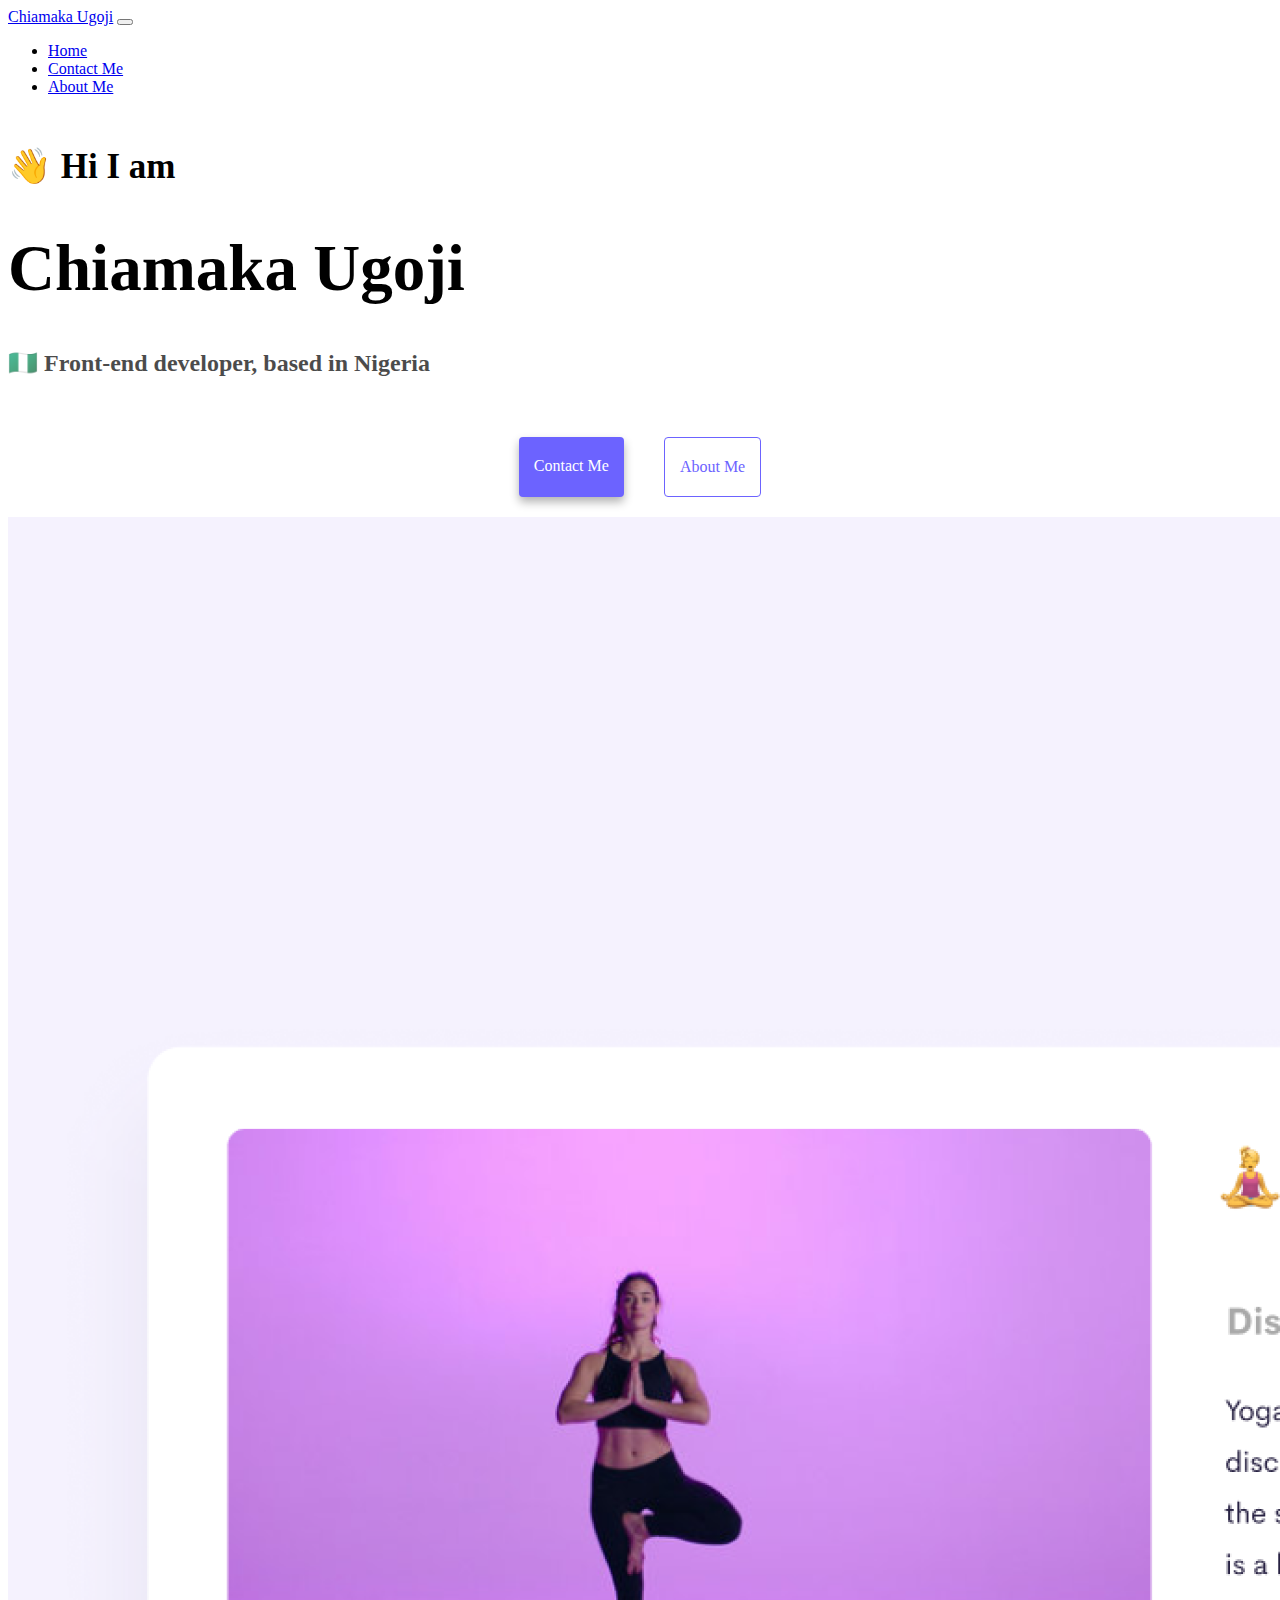
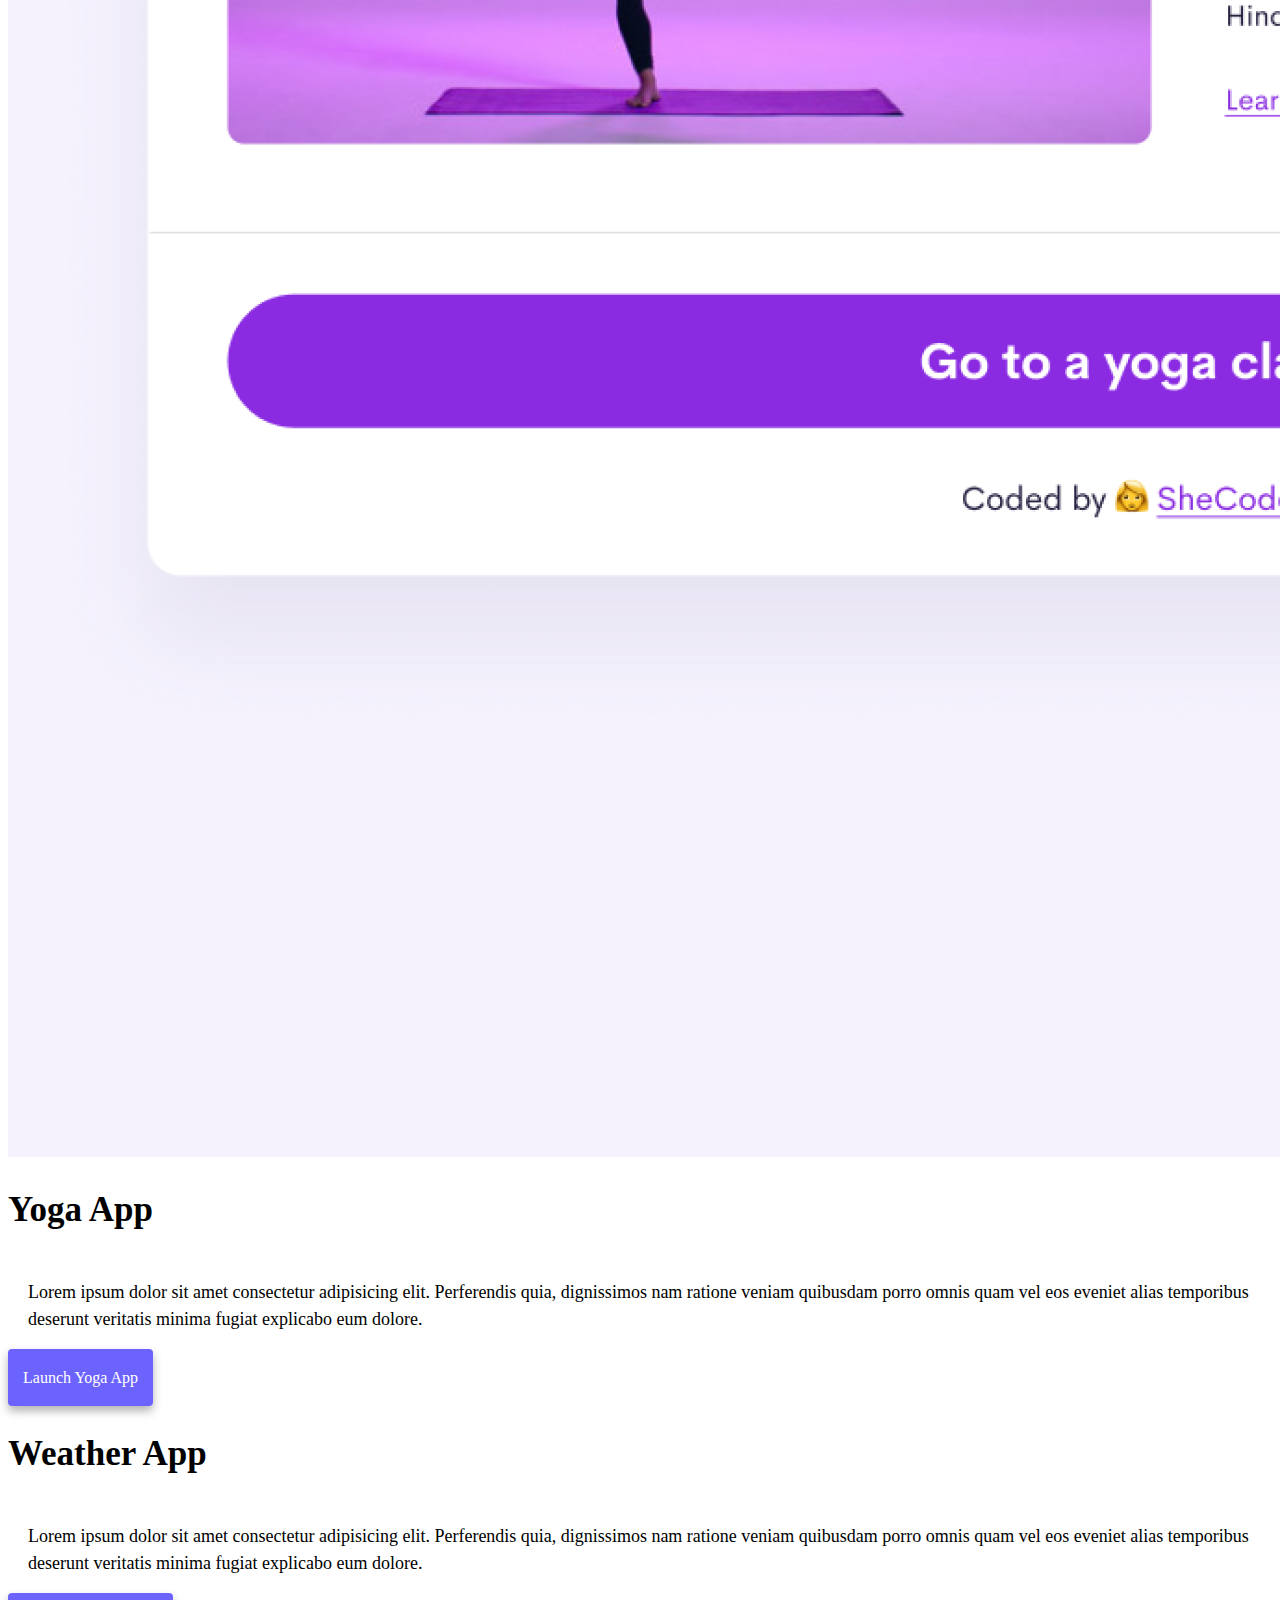
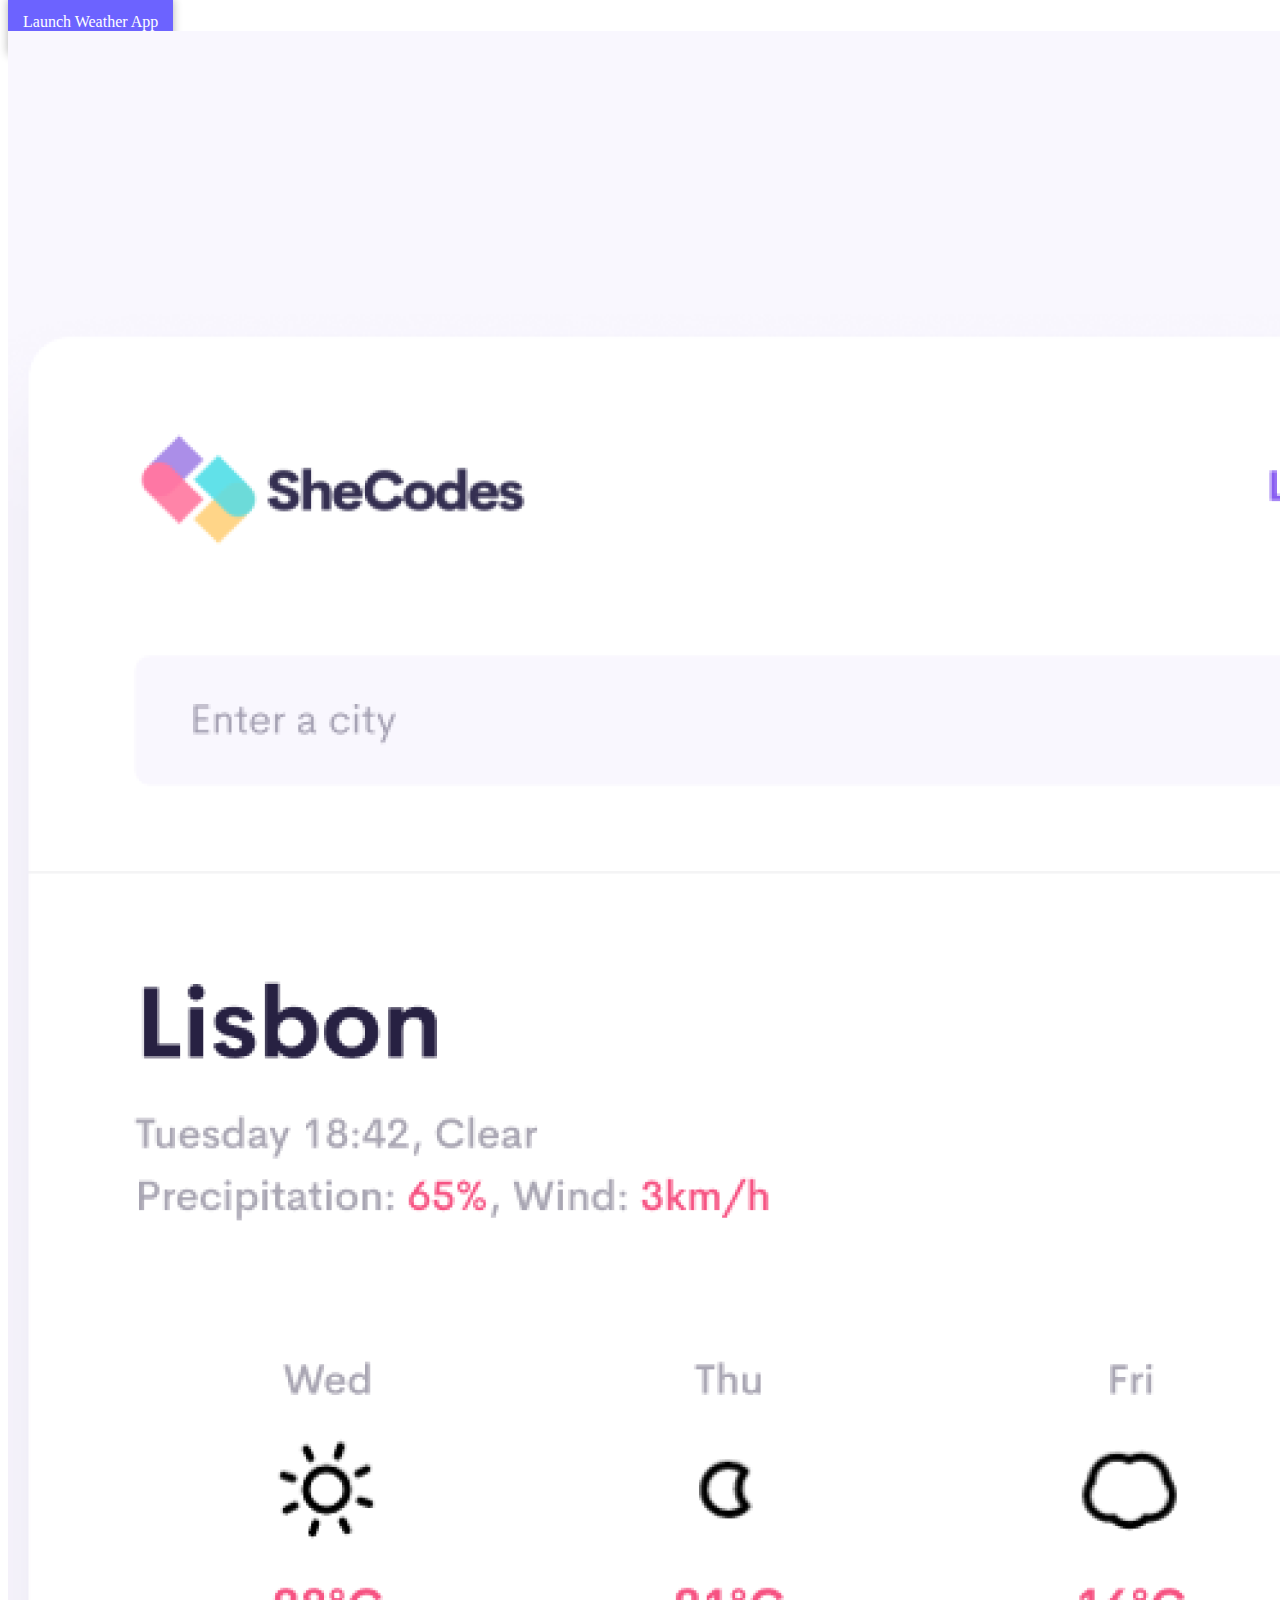
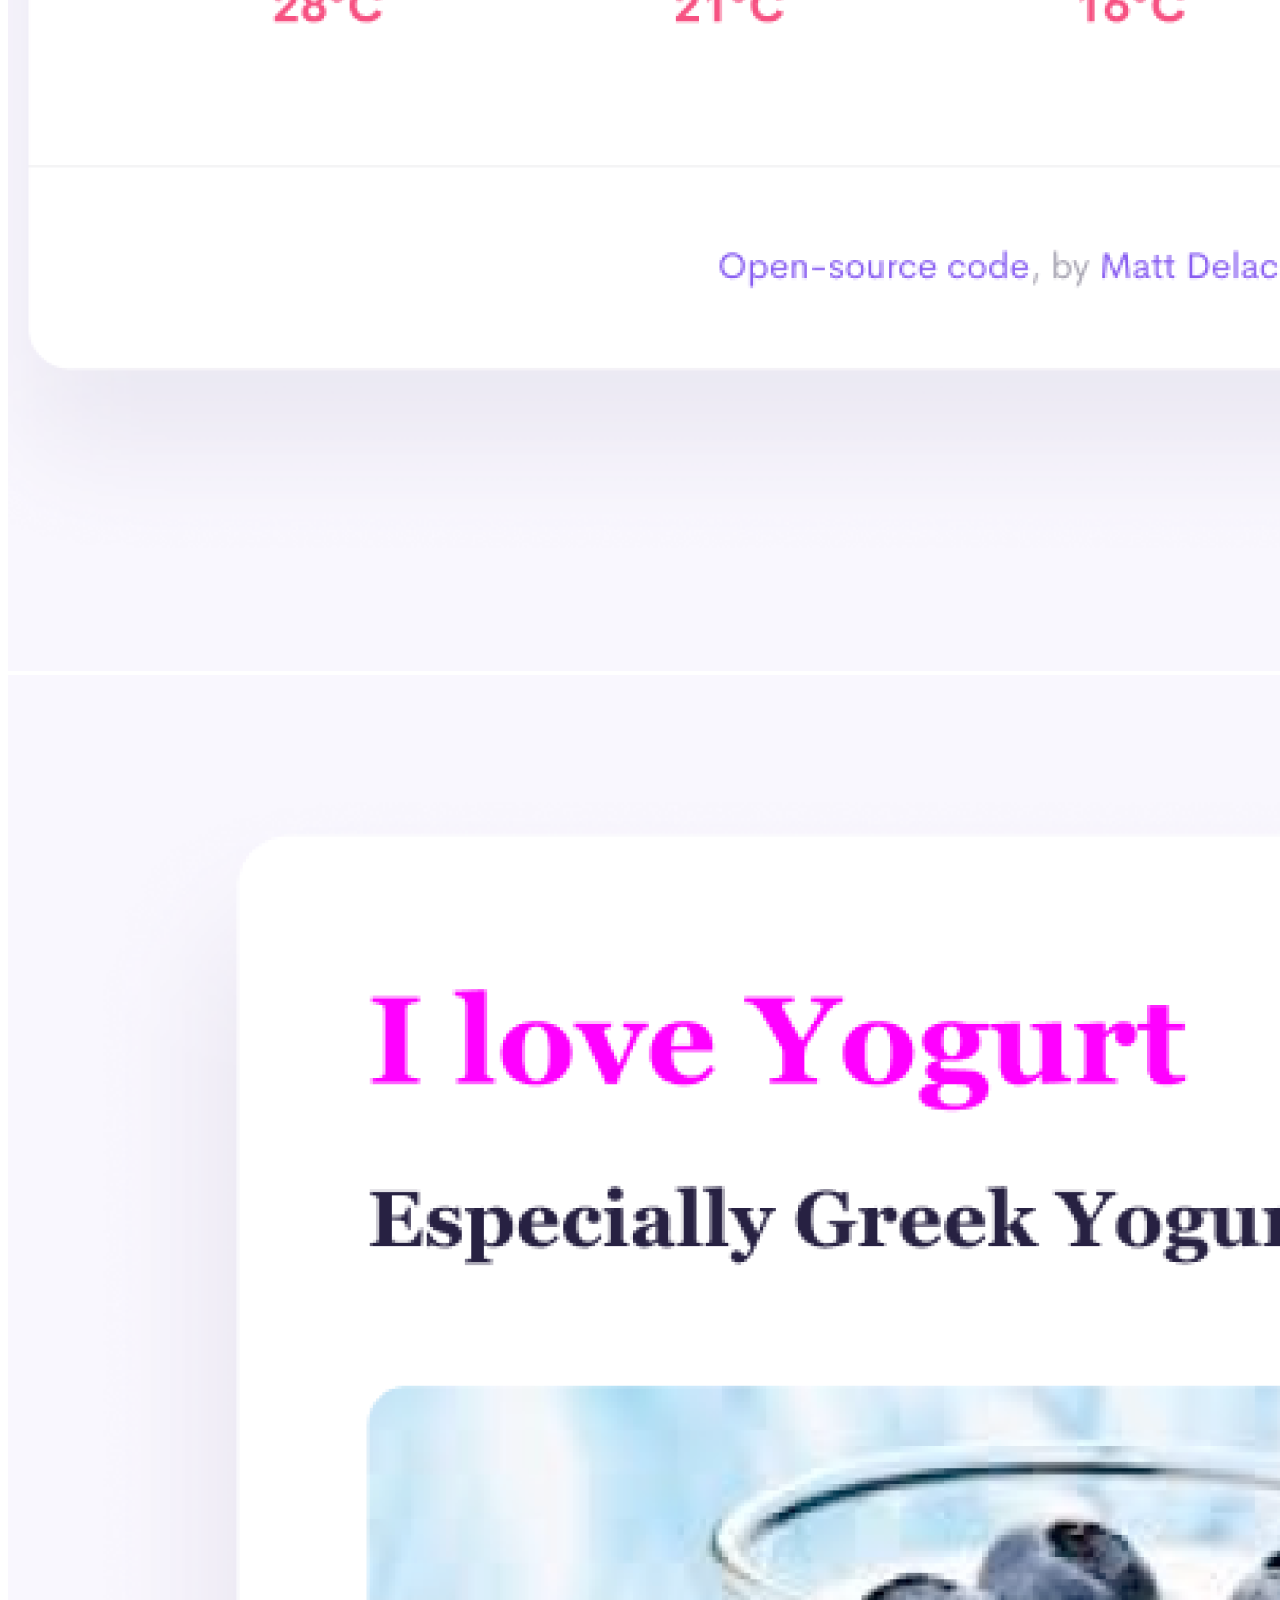
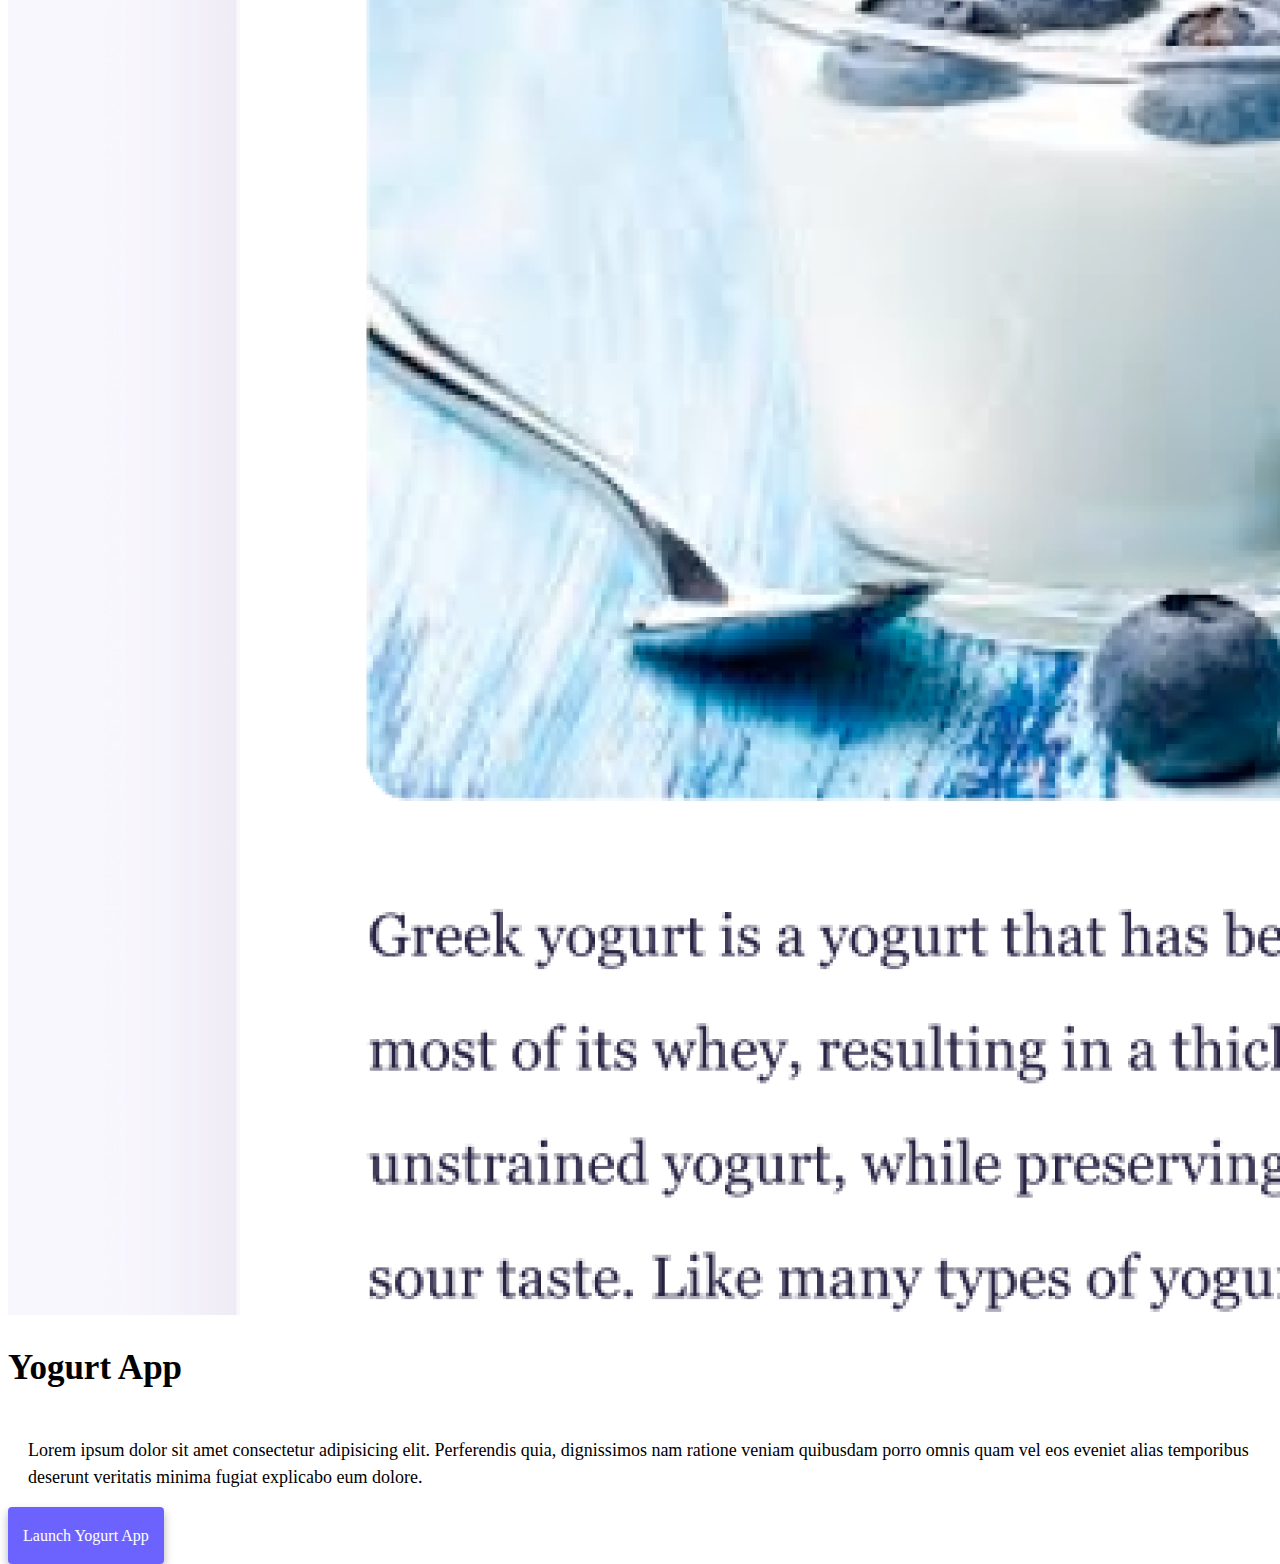
<file: index.html>
<!DOCTYPE html>
<html lang="en">
  <head>
    <meta charset="UTF-8" />
    <meta http-equiv="X-UA-Compatible" content="IE=edge" />
    <meta name="viewport" content="width=device-width, initial-scale=1.0" />
    <title>Portfolio page for Front-end Developer:Chiamaka Ugoji</title>
    <link
      href="https://cdn.jsdelivr.net/npm/bootstrap@5.0.2/dist/css/bootstrap.min.css"
      rel="stylesheet"
      integrity="sha384-EVSTQN3/azprG1Anm3QDgpJLIm9Nao0Yz1ztcQTwFspd3yD65VohhpuuCOmLASjC"
      crossorigin="anonymous"
    />
    <script
      src="https://cdn.jsdelivr.net/npm/bootstrap@5.0.2/dist/js/bootstrap.bundle.min.js"
      integrity="sha384-MrcW6ZMFYlzcLA8Nl+NtUVF0sA7MsXsP1UyJoMp4YLEuNSfAP+JcXn/tWtIaxVXM"
      crossorigin="anonymous"
    ></script>
    <link rel="stylesheet" href="src/styles.css" />
  </head>
  <body>
     <nav class="navbar navbar-expand-lg navbar-light bg-light">
  <div class="container-fluid">
    <a class="navbar-brand" href="#">Chiamaka Ugoji</a>
    <button class="navbar-toggler" type="button" data-bs-toggle="collapse" data-bs-target="#navbarNav" aria-controls="navbarNav" aria-expanded="false" aria-label="Toggle navigation">
      <span class="navbar-toggler-icon"></span>
    </button>
    <div class="collapse navbar-collapse" id="navbarNav">
      <ul class="navbar-nav">
        <li class="nav-item">
          <a class="nav-link active" aria-current="page" href="/">Home</a>
        </li>
        <li class="nav-item">
          <a class="nav-link" href="about.html#contact">Contact Me</a>
        </li>
        <li class="nav-item">
          <a class="nav-link" href="about.html">About Me</a>
        </li>
      </ul>
    </div>
  </div>
</nav>
    <div class="body-wrapper">
    <div class="container">
    <h2 class="text-center">👋 Hi I am</h2>
    <h1 class="text-center">Chiamaka Ugoji</h1>
    <h3 class="text-center">🇳🇬 Front-end developer, based in Nigeria</h3>
    <div class="navigation-links">
      <a href="about.html#contact" title="contact me" class="contact-link">Contact me</a>
      <a href="about.html" title="about me" class="about-link">About me</a>
    </div>
    <div class= "app-title">
      <div class="row mt-5">
        <div class="col-sm-6" >
          <img src="images/yoga.png" alt="yoga app" class="img-fluid hidden" />
        </div>
        <div class="col-sm-6">
          <h2>Yoga App</h2>
          <p>
            Lorem ipsum dolor sit amet consectetur adipisicing elit. Perferendis
            quia, dignissimos nam ratione veniam quibusdam porro omnis quam vel
            eos eveniet alias temporibus deserunt veritatis minima fugiat
            explicabo eum dolore.
          </p>
          <a href="#" class="primary-link project-link">Launch yoga App</a>
        </div>
      </div>
      <br />
      <div class="row m-4">
        <div class="col-sm-6">
          <h2>Weather App</h2>
          <p>
            Lorem ipsum dolor sit amet consectetur adipisicing elit. Perferendis
            quia, dignissimos nam ratione veniam quibusdam porro omnis quam vel
            eos eveniet alias temporibus deserunt veritatis minima fugiat
            explicabo eum dolore.
          </p>
          <a href="#" class="primary-link project-link" >Launch Weather App</a>
        </div>
        <div class="col-sm-6">
          <img src="images/weather.png" alt="weather app" class="img-fluid hidden" />
        </div>
        <div class="row mt-5">
          <div class="col-sm-6">
            <img src="images/yogurt.png" alt="yogurt app" class="img-fluid hidden" />
          </div>
          <div class="col-sm-6">
            <h2>Yogurt App</h2>
            <p>
              Lorem ipsum dolor sit amet consectetur adipisicing elit.
              Perferendis quia, dignissimos nam ratione veniam quibusdam porro
              omnis quam vel eos eveniet alias temporibus deserunt veritatis
              minima fugiat explicabo eum dolore.
            </p>
            <a href="#" class="primary-link project-link">Launch Yogurt App</a>
          </div>
        </div>
      </div>
    </div>
    </div>
  </body>
</html>
</file>
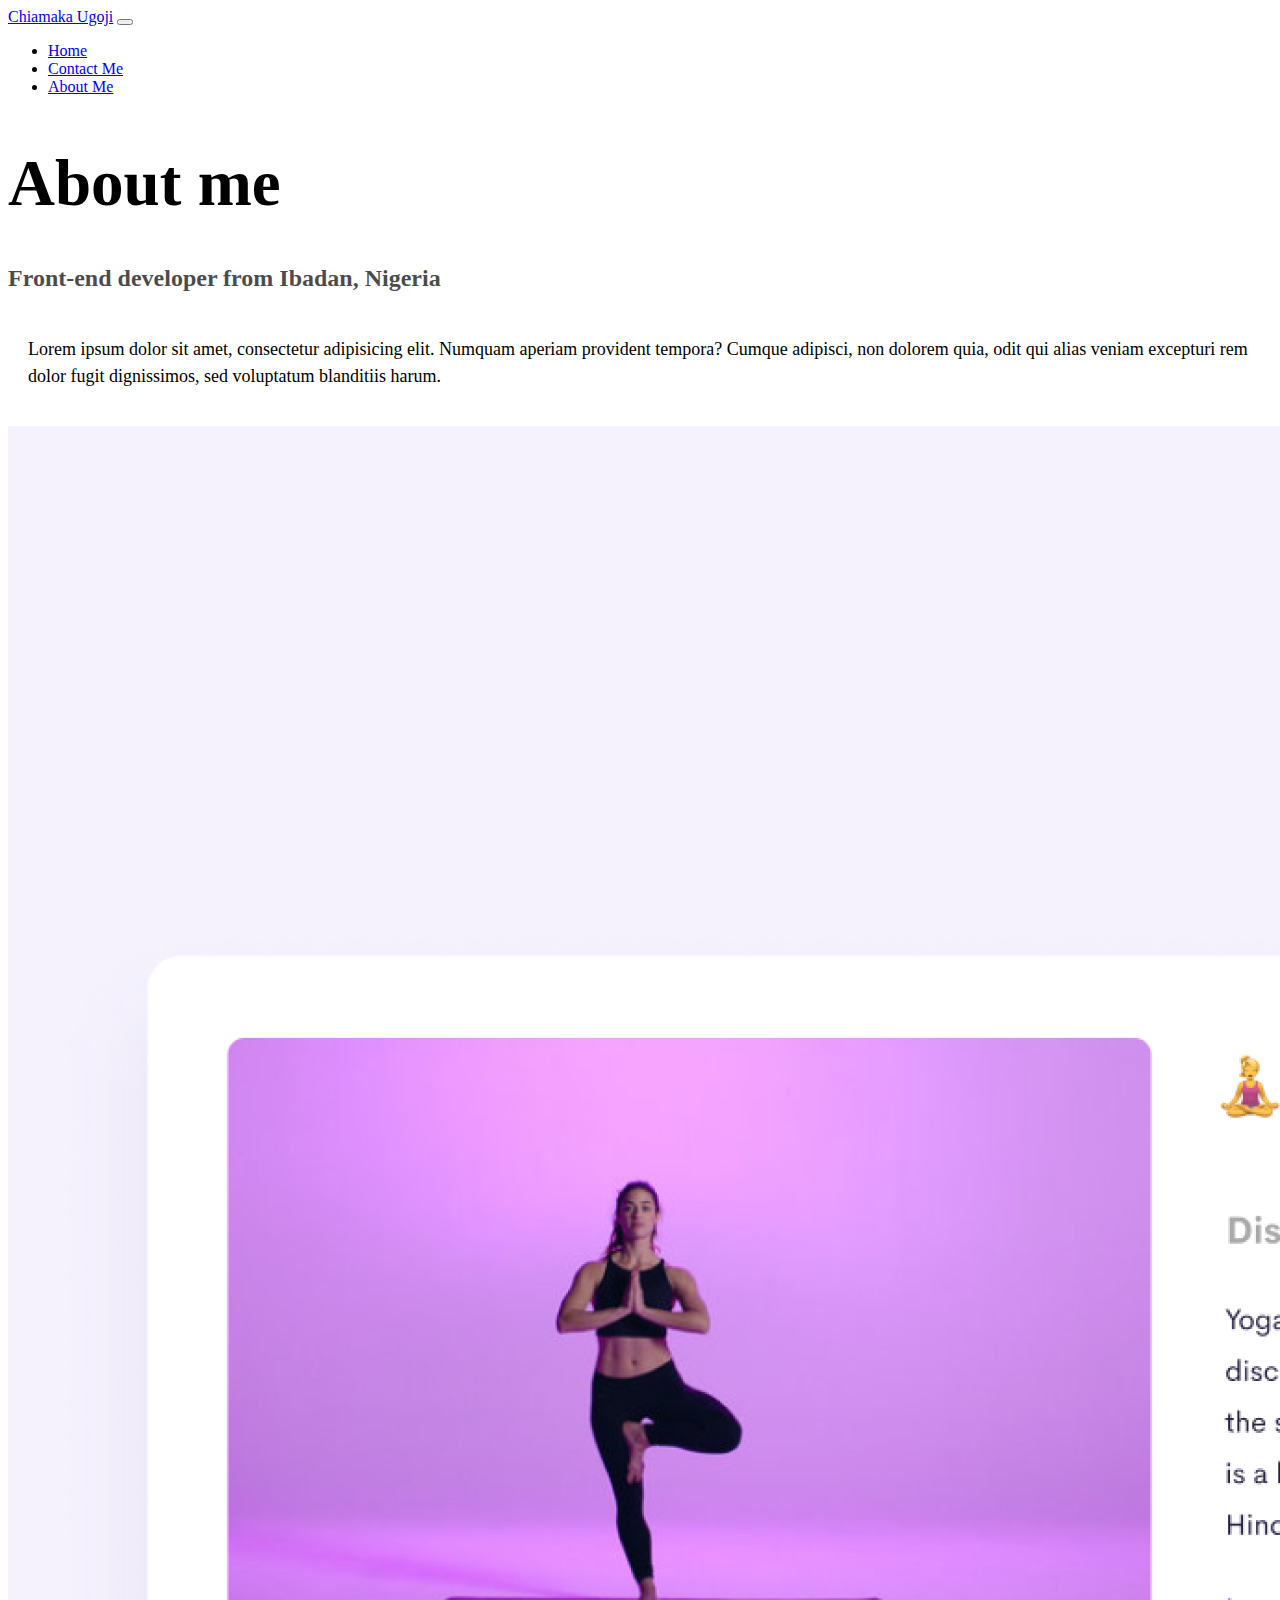
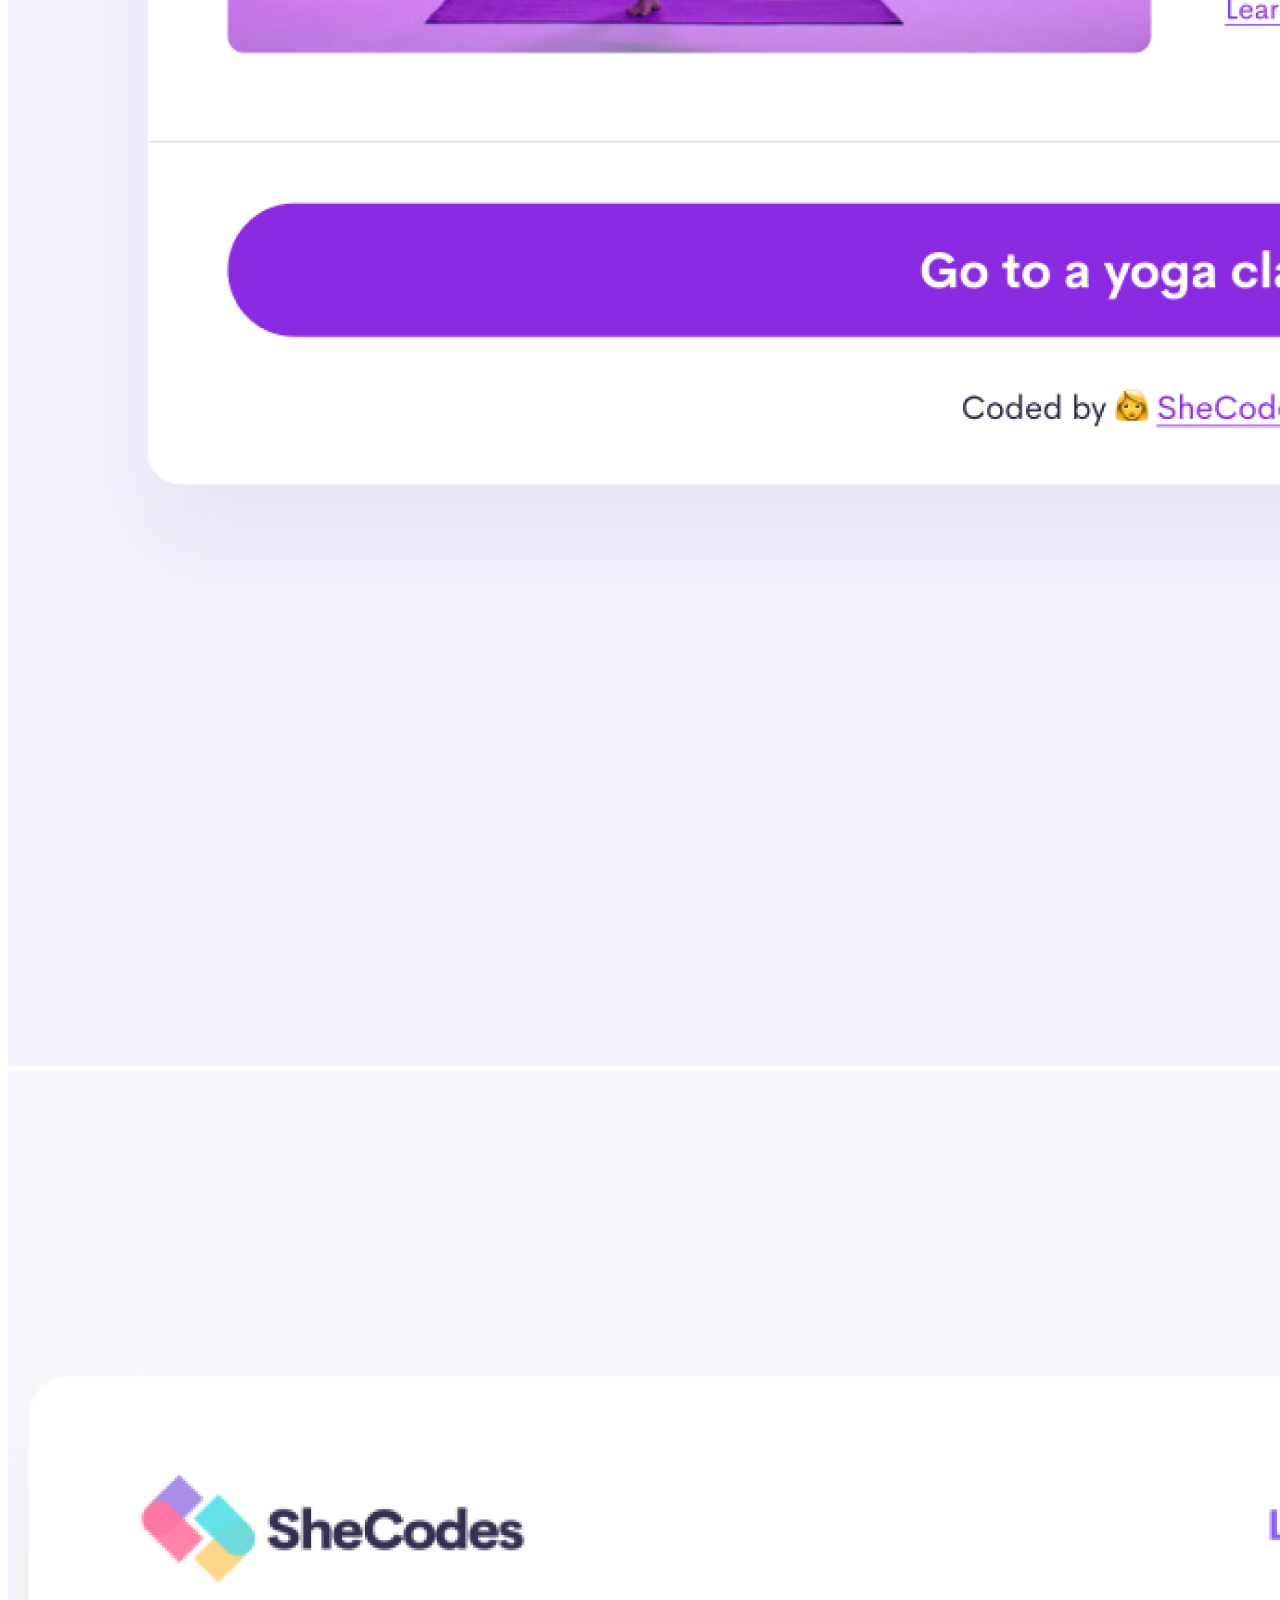
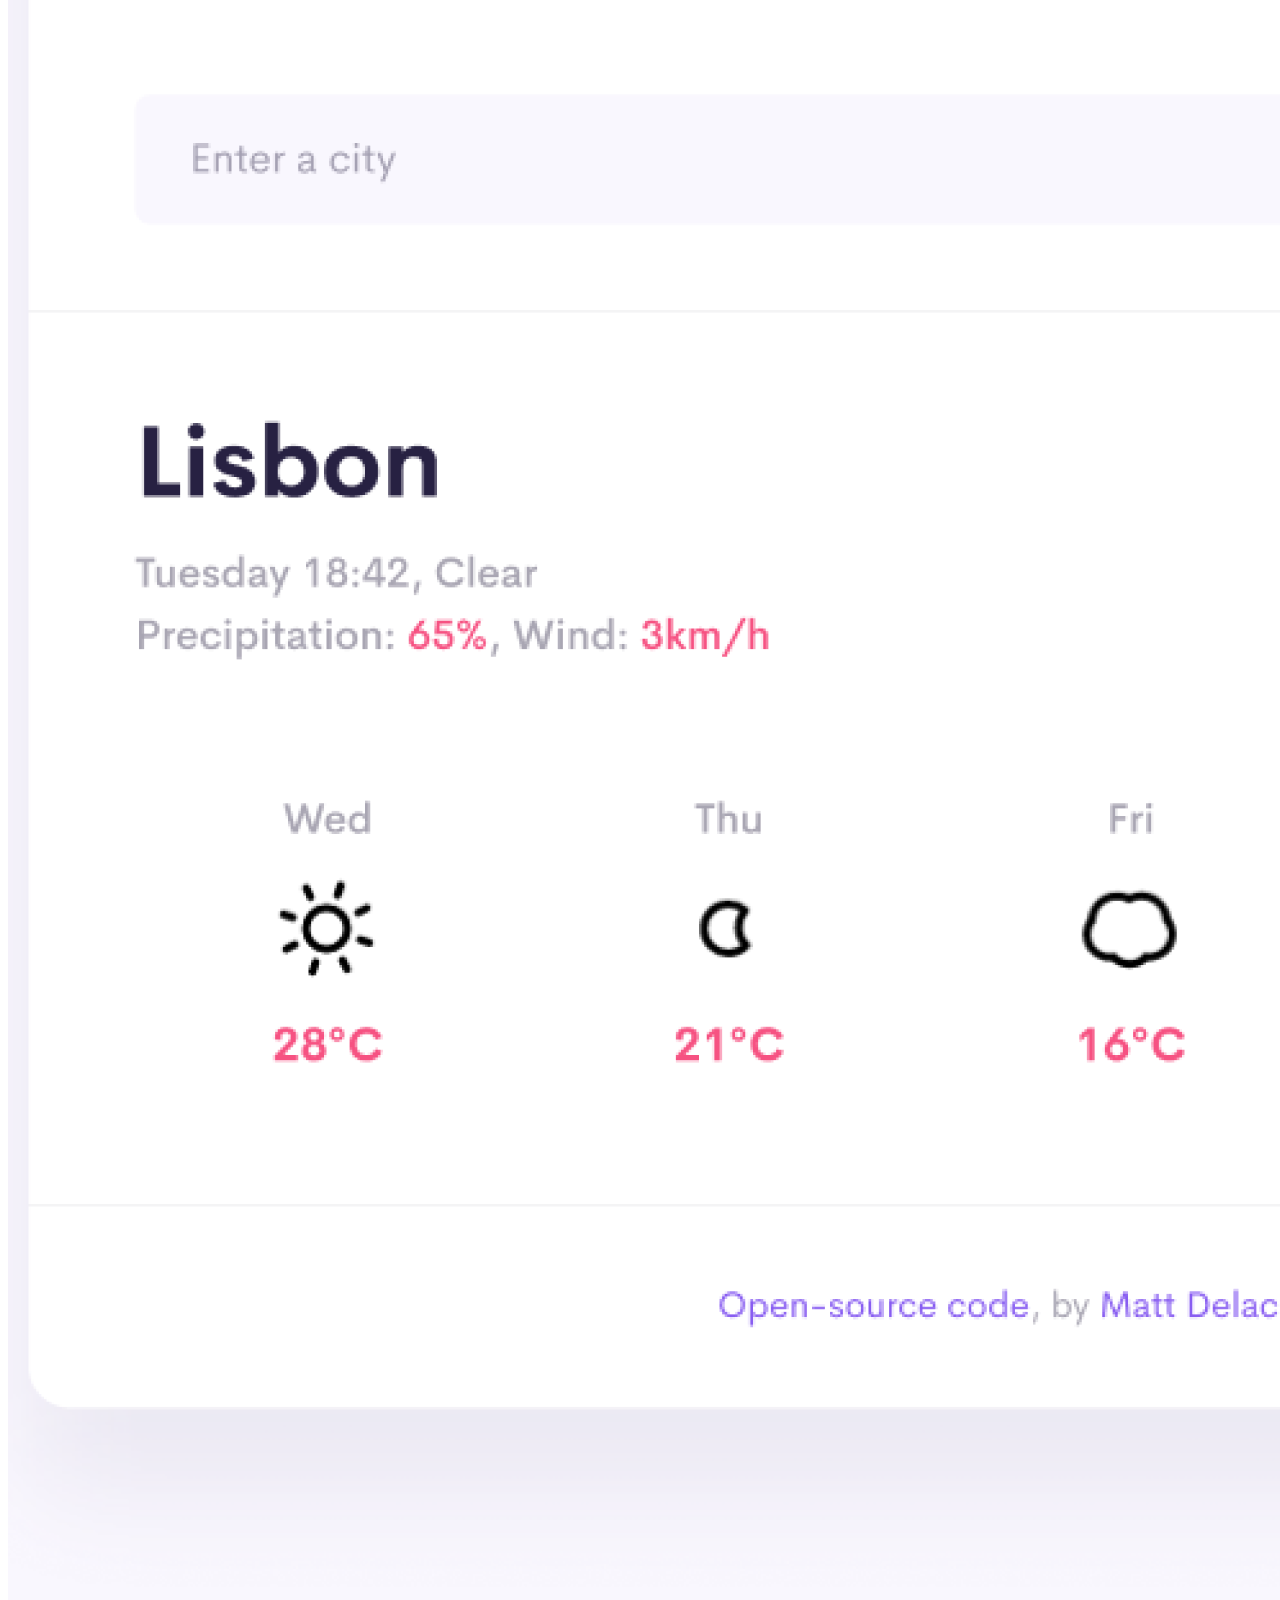
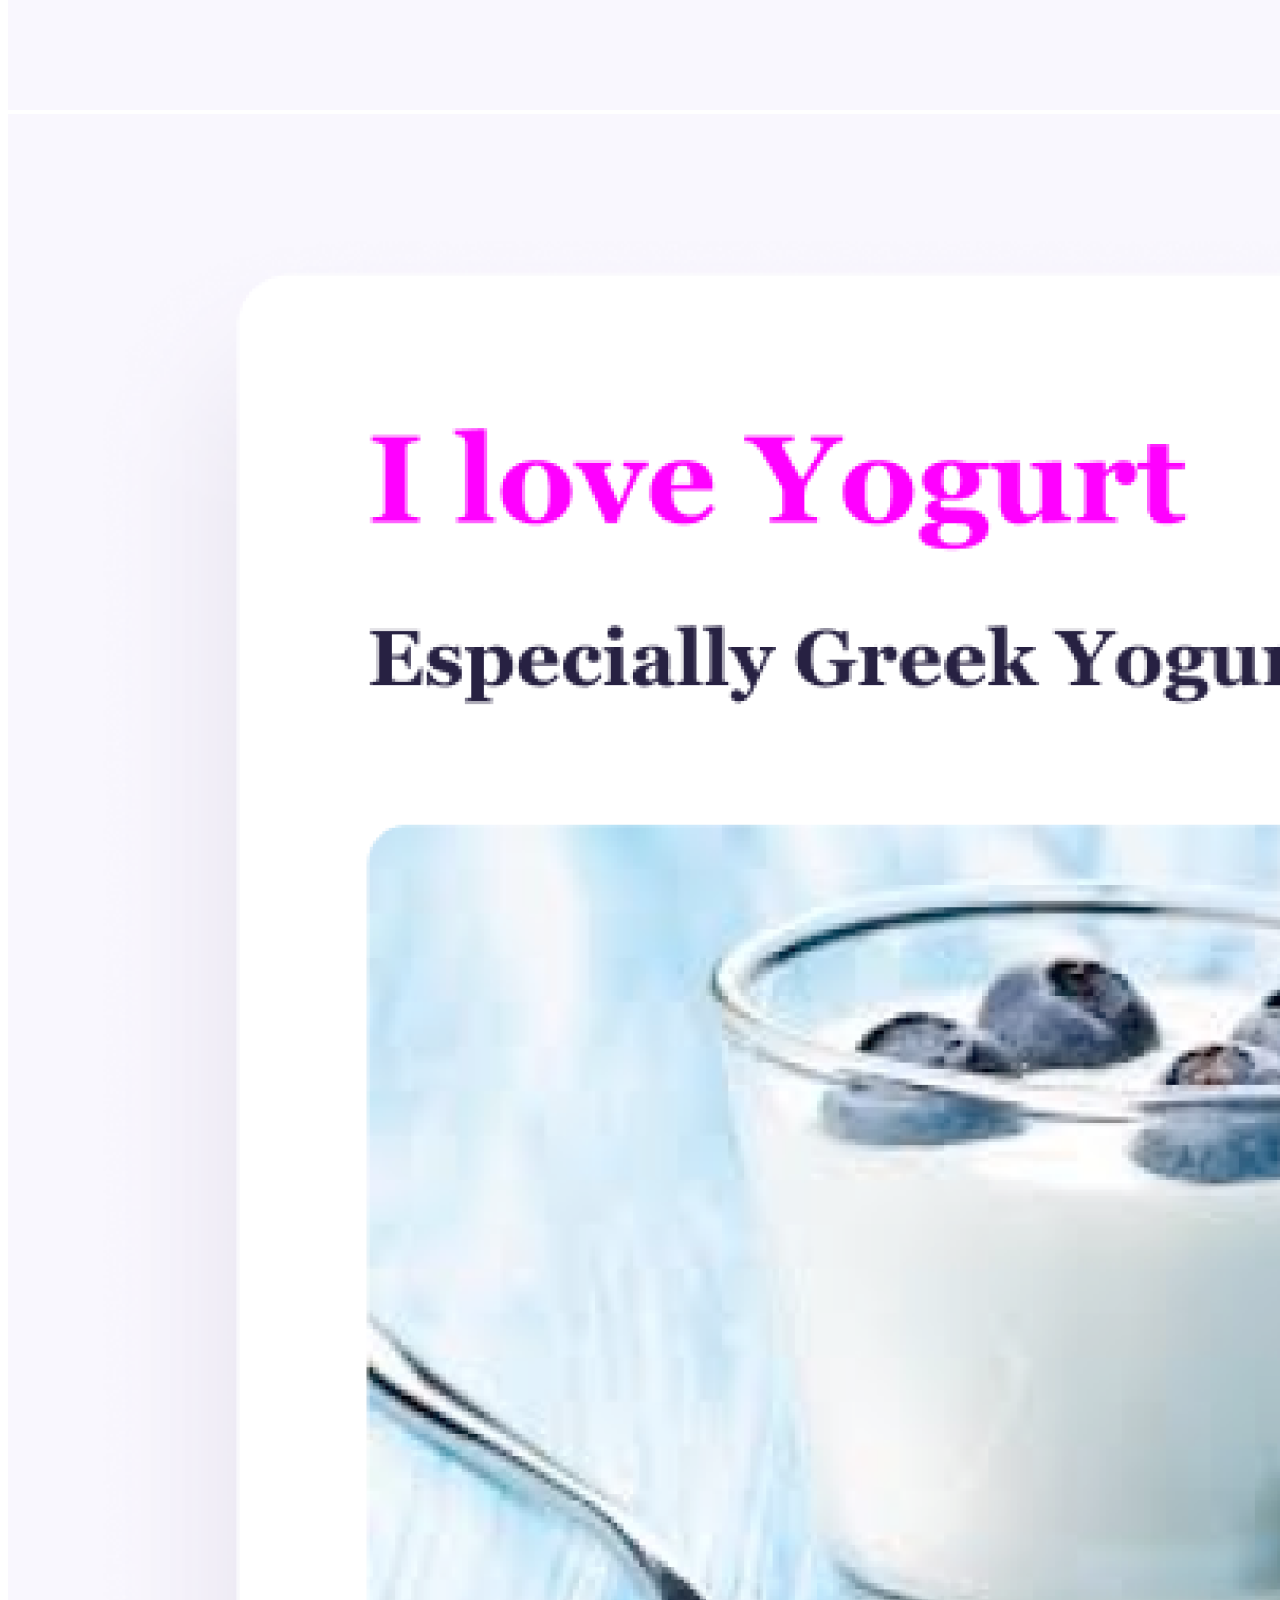
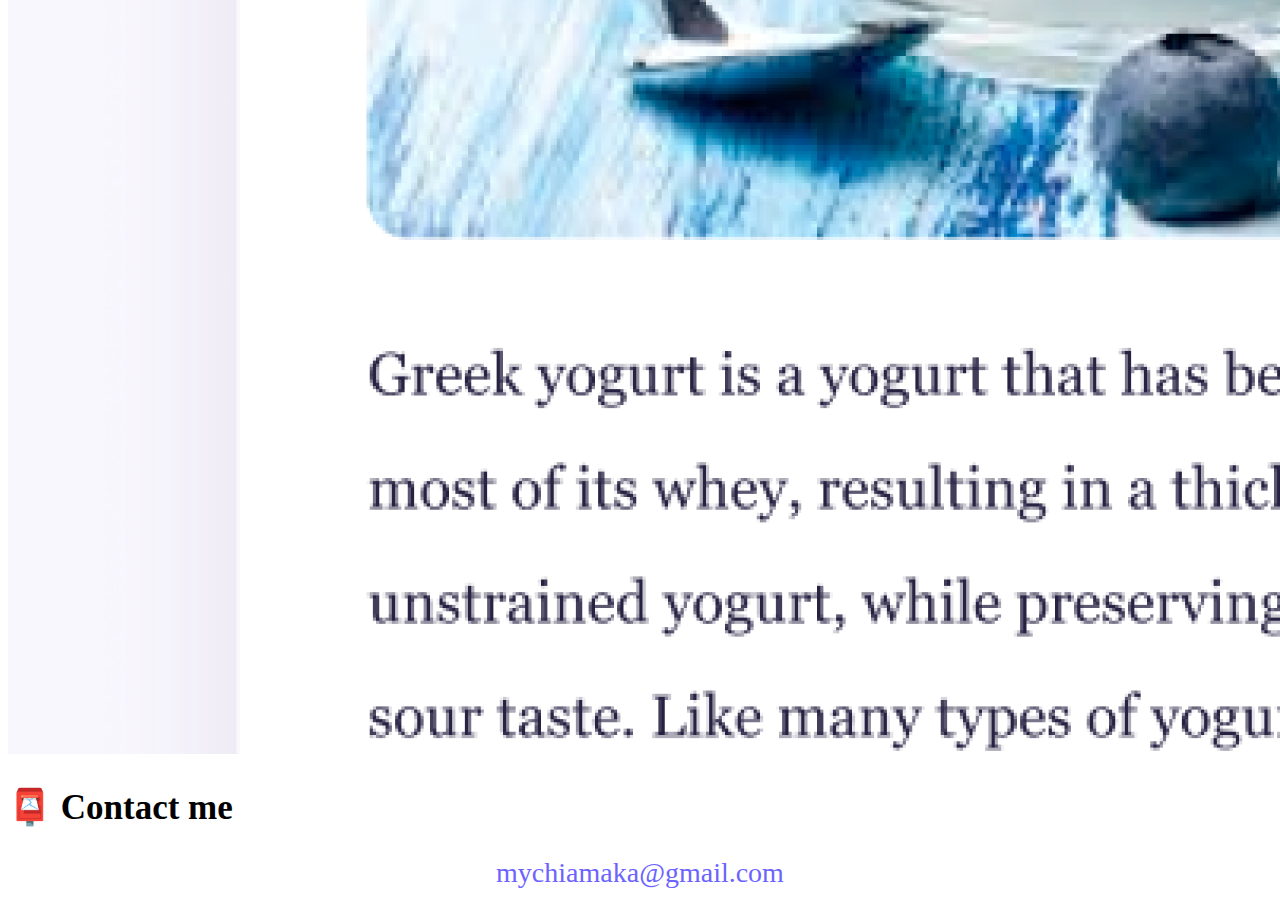
<file: about.html>
<!DOCTYPE html>
<html lang="en">
  <head>
    <meta charset="UTF-8" />
    <meta http-equiv="X-UA-Compatible" content="IE=edge" />
    <meta name="viewport" content="width=device-width, initial-scale=1.0" />
    <link
      href="https://cdn.jsdelivr.net/npm/bootstrap@5.0.2/dist/css/bootstrap.min.css"
      rel="stylesheet"
      integrity="sha384-EVSTQN3/azprG1Anm3QDgpJLIm9Nao0Yz1ztcQTwFspd3yD65VohhpuuCOmLASjC"
      crossorigin="anonymous"
    />
    <link rel="stylesheet" href="src/styles.css" />
    <title>About me:Chiamaka Ugoji</title>
  </head>

  <body>
    <nav class="navbar navbar-expand-lg navbar-light bg-light">
  <div class="container-fluid">
    <a class="navbar-brand" href="#">Chiamaka Ugoji</a>
    <button class="navbar-toggler" type="button" data-bs-toggle="collapse" data-bs-target="#navbarNav" aria-controls="navbarNav" aria-expanded="false" aria-label="Toggle navigation">
      <span class="navbar-toggler-icon"></span>
    </button>
    <div class="collapse navbar-collapse" id="navbarNav">
      <ul class="navbar-nav">
        <li class="nav-item">
          <a class="nav-link active" aria-current="page" href="/">Home</a>
        </li>
        <li class="nav-item">
          <a class="nav-link" href="about.html#contact">Contact Me</a>
        </li>
        <li class="nav-item">
          <a class="nav-link" href="about.html">About Me</a>
        </li>
      </ul>
    </div>
  </div>
</nav>
    <div class="body-wrapper">
    <div class="container">
    <h1 class="text-center">About me</h1>
    <h3 class="text-center">Front-end developer from Ibadan, Nigeria</h3>
      <div class="about-paragraph text-center">
        <p>
          Lorem ipsum dolor sit amet, consectetur adipisicing elit. Numquam
          aperiam provident tempora? Cumque adipisci, non dolorem quia, odit qui
          alias veniam excepturi rem dolor fugit dignissimos, sed voluptatum
          blanditiis harum.
        </p>
      </div>

      <div class="row">
        <div class="col-sm-4">
          <img
            src="images/yoga.png"
            alt="yoga app"
            class="img-fluid p-2 shadow-rounded"
          />
        </div>
        <div class="col-sm-4">
          <img
            src="images/weather.png"
            alt="weather app"
            class="img-fluid p-2 shadow-rounded"
          />
        </div>
        <div class="col-sm-4">
          <img
            src="images/yogurt.png"
            alt="yogurt app"
            class="img-fluid p-2 shadow-rounded"
          />
        </div>
      </div>
    </div>

    <div id="contact" class="mt-5">
      <h2 class="text-center">📮 Contact me</h2>
      <a href="mailto:mychiamaka@gmail.com" class="email-link">
        mychiamaka@gmail.com
      </a>
    </div>
    </div>
  </body>
</html>
</file>
<file: src/styles.css>
@media(max-width:576px) {
   
    .hidden {
        display: none;
    }
    .app-title {
        text-align: center;
    }
    .project-link {
        display: block;
    }
}
:root {
  --primary-color: #6c63ff;
  --secondary-color: #f5f2fe;
  --box-shadow: 0 5px 10px rgba(0, 0, 0, 0.3);
}

h1 {
  font-size: 65px;
}

h2 {
  font-size: 35px;
}

h3 {
  font-size: 24px;
  opacity: 0.7;
}

p {
  padding: 20px;
  font-size: 18px;
  line-height: 1.5;
  margin-bottom: 1rem;
}

.navigation-links {
  display: flex;
  margin-top: 40px;
  justify-content: center;
}

.navigation-links a {
  margin: 20px;
  border-radius: 4px;
  padding: 20px 15px;
  text-decoration: none;
  text-transform: capitalize;
}

.contact-link {
  background: var(--primary-color);
  box-shadow: var(--box-shadow);
  color: white;
}

.about-link {
  color: var(--primary-color);
  border: 1px solid var(--primary-color);
}

.homepage-link {
  color: var(--primary-color);
  text-align: center;
  display: block;
}

.about-paragraphs {
  display: flex;
  margin: 30px 0;
}

.about-paragraphs p {
  margin: 10px;
}

.email-link {
  display: flex;
  justify-content: center;
  color: var(--primary-color);
  font-size: 28px;
  text-decoration: none;
}

.email-link:hover {
  text-decoration: underline;
}
.primary-link {
  border-radius: 4px;
  padding: 20px 15px;
  text-decoration: none;
  text-transform: capitalize;
  background: var(--primary-color);
  box-shadow: var(--box-shadow);
  color: white;
}
.body-wrapper {
    margin-top: 50px;
}
</file>
